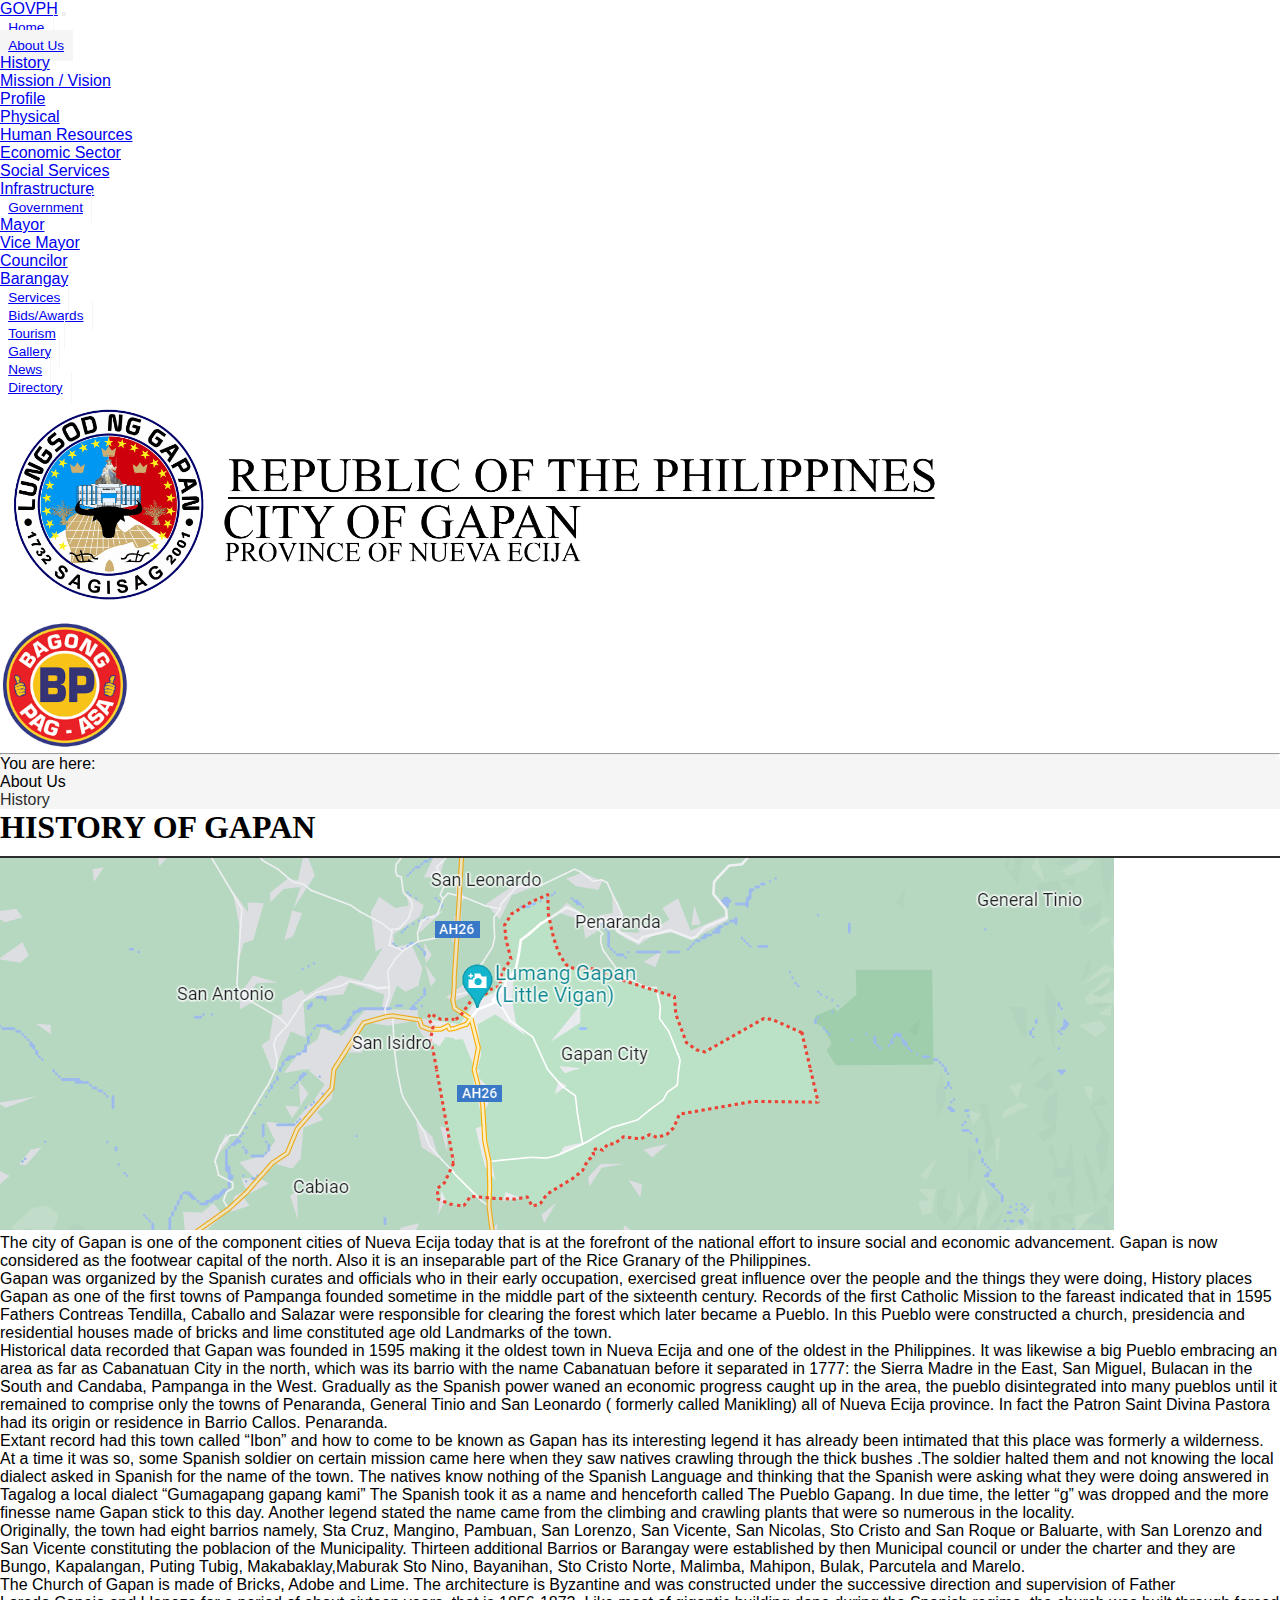
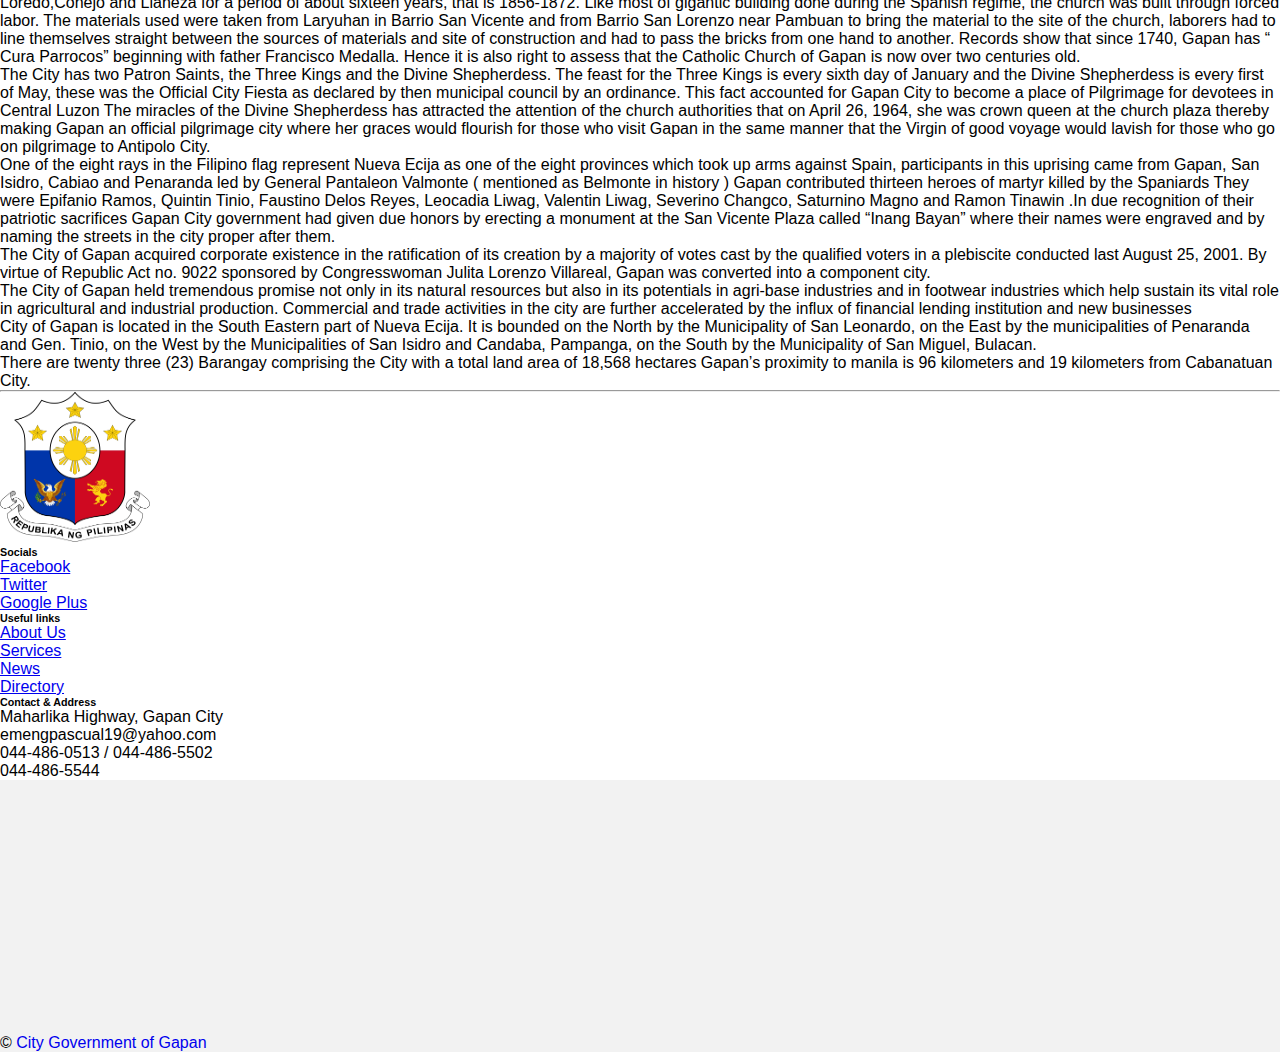
<file: history.html>
<!DOCTYPE html>
<html lang="en">

<head>
	<meta charset="UTF-8">
	<meta http-equiv="X-UA-Compatible" content="IE=edge">
	<meta name="viewport" content="width=device-width, initial-scale=1.0">
	<title>Gapan City</title>
	<link href="https://cdn.jsdelivr.net/npm/bootstrap@5.3.0-alpha1/dist/css/bootstrap.min.css" rel="stylesheet"
		integrity="sha384-GLhlTQ8iRABdZLl6O3oVMWSktQOp6b7In1Zl3/Jr59b6EGGoI1aFkw7cmDA6j6gD" crossorigin="anonymous">
	<script src="https://cdn.jsdelivr.net/npm/bootstrap@5.3.0-alpha1/dist/js/bootstrap.bundle.min.js"
		integrity="sha384-w76AqPfDkMBDXo30jS1Sgez6pr3x5MlQ1ZAGC+nuZB+EYdgRZgiwxhTBTkF7CXvN"
		crossorigin="anonymous"></script>
	<link rel="stylesheet" type="text/css" href="css/styles.css">
</head>

<body>
	<nav class="navbar sticky-top navbar-expand-lg bg-light p-0 shadow">
		<div class="container">
			<a class="navbar-brand" href="#">GOVPH</a>
			<button class="navbar-toggler my-2" type="button" data-bs-toggle="collapse" data-bs-target="#navbarNav"
				aria-controls="navbarNav" aria-expanded="false" aria-label="Toggle navigation">
				<span class="navbar-toggler-icon"></span>
			</button>
			<div class="collapse navbar-collapse" id="navbarNav">
				<ul class="navbar-nav">
					<li class="nav-item">
						<a class="nav-link p-3" href="index.html">Home</a>
					</li>
					<li class="nav-item dropdown">
						<a class="nav-link dropdown-toggle p-3 active" href="#" role="button" data-bs-toggle="dropdown"
							aria-expanded="false">
							About Us
						</a>
						<ul class="dropdown-menu">
							<li><a class="dropdown-item custom-active" aria-current="page" href="history.html">History</a></li>
							<li><a class="dropdown-item" href="#">Mission / Vision</a></li>
							<!-- <li>
								<hr class="dropdown-divider">
							</li> -->
							<li><a class="dropdown-item" href="#">Profile</a></li>
							<li><a class="dropdown-item" href="#">Physical</a></li>
							<li><a class="dropdown-item" href="#">Human Resources</a></li>
							<li><a class="dropdown-item" href="#">Economic Sector</a></li>
							<li><a class="dropdown-item" href="#">Social Services</a></li>
							<li><a class="dropdown-item" href="#">Infrastructure</a></li>
						</ul>
					</li>
					<li class="nav-item dropdown">
						<a class="nav-link dropdown-toggle p-3" href="#" role="button" data-bs-toggle="dropdown"
							aria-expanded="false">
							Government
						</a>
						<ul class="dropdown-menu">
							<li><a class="dropdown-item" href="#">Mayor</a></li>
							<li><a class="dropdown-item" href="#">Vice Mayor</a></li>
							<!-- <li>
								<hr class="dropdown-divider">
							</li> -->
							<li><a class="dropdown-item" href="#">Councilor</a></li>
							<li><a class="dropdown-item" href="#">Barangay</a></li>
						</ul>
					</li>
					<!-- <li class="nav-itemr">
						<a class="nav-link p-3" href="government.html">Government</a>
					</li> -->
					<li class="nav-item">
						<a class="nav-link p-3" href="services.html">Services</a>
					</li>
					<li class="nav-item">
						<a class="nav-link p-3" href="bids-awards.html">Bids/Awards</a>
					</li>
					<li class="nav-item">
						<a class="nav-link p-3" href="tourism.html">Tourism</a>
					</li>
					<li class="nav-item">
						<a class="nav-link p-3" href="gallery.html">Gallery</a>
					</li>
					<li class="nav-item">
						<a class="nav-link p-3" href="news.html">News</a>
					</li>
					<li class="nav-item">
						<a class="nav-link p-3" href="directory.html">Directory</a>
					</li>
				</ul>
			</div>
		</div>
	</nav>

	<header>
		<div class="container mt-3">
			<div class="row header">
				<div class="col-md-9">
					<img class="masthead" src="/img/gapan-icon.png" alt="gapan_logo">
				</div>
				<div class="col-md-3 d-flex justify-content-end">
					<img class="bp-logo" src="/img/bp-logo.png" width="130" height="130" alt="bp-logo">
				</div>
			</div>
		</div>

		<hr>


	</header>

	<main>
		<div class="container-fluid">

			<div class="row custom-breadcrumbs mb-3 mx-1 py-2">
				<nav class="d-flex" style="--bs-breadcrumb-divider: '>';" aria-label="breadcrumb">
					<p class="my-auto">You are here:&nbsp;</p>
					<ol class="breadcrumb my-auto">
						<li class="breadcrumb-item">About Us</li>
						<li class="breadcrumb-item active"><a href="history.html">History</a></li>
					</ol>
				</nav>
			</div>

			<div class="container">
				<div class="row bg-dark text-light py-2">
					<div class="col-md-12 d-flex align-items-center justify-content-center">
						<h1 class="my-auto ff-times-new-roman">HISTORY OF GAPAN</h1>
					</div>
				</div>

				<div class="divider row mb-3"></div>

				<div class="row mb-3">
					<div class="col-md-12">
						<img class="img-fluid rounded" src="/img/gapan-map.png" alt="">
					</div>
				</div>

				<div class="row">
					<figure class="text-justify mx-auto">
						<blockquote class="blockquote">
							<p>
								The city of Gapan is one of the component cities of Nueva Ecija today that is at the
								forefront of the national effort to insure social and economic advancement. Gapan is now
								considered as the footwear capital of the north. Also it is an inseparable part of the
								Rice Granary of the Philippines.
							</p>
							<p>
								Gapan was organized by the Spanish curates and officials who in their early occupation,
								exercised great influence over the people and the things they were doing, History places
								Gapan as one of the first towns of Pampanga founded sometime in the middle part of the
								sixteenth century. Records of the first Catholic Mission to the fareast indicated that
								in 1595 Fathers Contreas Tendilla, Caballo and Salazar were responsible for clearing the
								forest which later became a Pueblo. In this Pueblo were constructed a church,
								presidencia and residential houses made of bricks and lime constituted age old Landmarks
								of the town.
							</p>
							<p>
								Historical data recorded that Gapan was founded in 1595 making it the oldest town in
								Nueva Ecija and one of the oldest in the Philippines. It was likewise a big Pueblo
								embracing an area as far as Cabanatuan City in the north, which was its barrio with the
								name Cabanatuan before it separated in 1777: the Sierra Madre in the East, San Miguel,
								Bulacan in the South and Candaba, Pampanga in the West. Gradually as the Spanish power
								waned an economic progress caught up in the area, the pueblo disintegrated into many
								pueblos until it remained to comprise only the towns of Penaranda, General Tinio and San
								Leonardo ( formerly called Manikling) all of Nueva Ecija province. In fact the Patron
								Saint Divina Pastora had its origin or residence in Barrio Callos. Penaranda.
							</p>
							<p>
								Extant record had this town called “Ibon” and how to come to be known as Gapan has its
								interesting legend it has already been intimated that this place was formerly a
								wilderness. At a time it was so, some Spanish soldier on certain mission came here when
								they saw natives crawling through the thick bushes .The soldier halted them and not
								knowing the local dialect asked in Spanish for the name of the town. The natives know
								nothing of the Spanish Language and thinking that the Spanish were asking what they were
								doing answered in Tagalog a local dialect “Gumagapang gapang kami” The Spanish took it
								as a name and henceforth called The Pueblo Gapang. In due time, the letter “g” was
								dropped and the more finesse name Gapan stick to this day. Another legend stated the
								name came from the climbing and crawling plants that were so numerous in the locality.
							</p>
							<p>
								Originally, the town had eight barrios namely, Sta Cruz, Mangino, Pambuan, San Lorenzo,
								San Vicente, San Nicolas, Sto Cristo and San Roque or Baluarte, with San Lorenzo and San
								Vicente constituting the poblacion of the Municipality. Thirteen additional Barrios or
								Barangay were established by then Municipal council or under the charter and they are
								Bungo, Kapalangan, Puting Tubig, Makabaklay,Maburak Sto Nino, Bayanihan, Sto Cristo
								Norte, Malimba, Mahipon, Bulak, Parcutela and Marelo.
							</p>
							<p>
								The Church of Gapan is made of Bricks, Adobe and Lime. The architecture is Byzantine and
								was constructed under the successive direction and supervision of Father Loredo,Conejo
								and Llaneza for a period of about sixteen years, that is 1856-1872. Like most of
								gigantic building done during the Spanish regime, the church was built through forced
								labor. The materials used were taken from Laryuhan in Barrio San Vicente and from Barrio
								San Lorenzo near Pambuan to bring the material to the site of the church, laborers had
								to line themselves straight between the sources of materials and site of construction
								and had to pass the bricks from one hand to another. Records show that since 1740, Gapan
								has “ Cura Parrocos” beginning with father Francisco Medalla. Hence it is also right to
								assess that the Catholic Church of Gapan is now over two centuries old.
							</p>
							<p>
								The City has two Patron Saints, the Three Kings and the Divine Shepherdess. The feast
								for the Three Kings is every sixth day of January and the Divine Shepherdess is every
								first of May, these was the Official City Fiesta as declared by then municipal council
								by an ordinance. This fact accounted for Gapan City to become a place of Pilgrimage for
								devotees in Central Luzon The miracles of the Divine Shepherdess has attracted the
								attention of the church authorities that on April 26, 1964, she was crown queen at the
								church plaza thereby making Gapan an official pilgrimage city where her graces would
								flourish for those who visit Gapan in the same manner that the Virgin of good voyage
								would lavish for those who go on pilgrimage to Antipolo City.
							</p>
							<p>
								One of the eight rays in the Filipino flag represent Nueva Ecija as one of the eight
								provinces which took up arms against Spain, participants in this uprising came from
								Gapan, San Isidro, Cabiao and Penaranda led by General Pantaleon Valmonte ( mentioned as
								Belmonte in history ) Gapan contributed thirteen heroes of martyr killed by the
								Spaniards They were Epifanio Ramos, Quintin Tinio, Faustino Delos Reyes, Leocadia Liwag,
								Valentin Liwag, Severino Changco, Saturnino Magno and Ramon Tinawin .In due recognition
								of their patriotic sacrifices Gapan City government had given due honors by erecting a
								monument at the San Vicente Plaza called “Inang Bayan” where their names were engraved
								and by naming the streets in the city proper after them.
							</p>
							<p>The City of Gapan acquired corporate existence in the ratification of its creation by a
								majority of votes cast by the qualified voters in a plebiscite conducted last August 25,
								2001. By virtue of Republic Act no. 9022 sponsored by Congresswoman Julita Lorenzo
								Villareal, Gapan was converted into a component city.</p>
							<p>The City of Gapan held tremendous promise not only in its natural resources but also in
								its potentials in agri-base industries and in footwear industries which help sustain its
								vital role in agricultural and industrial production. Commercial and trade activities in
								the city are further accelerated by the influx of financial lending institution and new
								businesses
							</p>
							<p>City of Gapan is located in the South Eastern part of Nueva Ecija. It is bounded on the
								North by the Municipality of San Leonardo, on the East by the municipalities of
								Penaranda and Gen. Tinio, on the West by the Municipalities of San Isidro and Candaba,
								Pampanga, on the South by the Municipality of San Miguel, Bulacan.
							</p>
							<p>
								There are twenty three (23) Barangay comprising the City with a total land area of
								18,568 hectares Gapan’s proximity to manila is 96 kilometers and 19 kilometers from
								Cabanatuan City.
							</p>
						</blockquote>
					</figure>
				</div>

				<!-- <div class="row">
					<div class="col-md-6"
						style="background-image: url('img/gapan.jpg'); height: 350px; background-size: cover; background-position: center;">
					</div>
					<div class="col-md-6 d-flex align-items-center">
						<figure class="text-center mx-auto">
							<blockquote class="blockquote">
								<p>The city of Gapan is one of the component cities of Nueva Ecija today that is at the
									forefront of the national effort to insure social and economic advancement. Gapan is
									now considered as the footwear capital of the north. Also it is an inseparable part
									of the Rice Granary of the Philippines.</p>
							</blockquote>
						</figure>
					</div>
				</div>

				<div class="row flex-row-reverse">
					<div class="col-md-6"
						style="background-image: url('img/gapan.jpg'); height: 350px; background-size: cover; background-position: center;">
					</div>
					<div class="col-md-6 d-flex align-items-center">
						<figure class="text-center mx-auto">
							<blockquote class="blockquote">
								<p>Gapan was organized by the Spanish curates and officials who in their early
									occupation, exercised great influence over the people and the things they were
									doing, History places Gapan as one of the first towns of Pampanga founded sometime
									in the middle part of the sixteenth century. Records of the first Catholic Mission
									to the fareast indicated that in 1595 Fathers Contreas Tendilla, Caballo and Salazar
									were responsible for clearing the forest which later became a Pueblo. In this Pueblo
									were constructed a church, presidencia and residential houses made of bricks and
									lime constituted age old Landmarks of the town.</p>
							</blockquote>
						</figure>
					</div>
				</div>

				<div class="row">
					<div class="col-md-6"
						style="background-image: url('img/gapan.jpg'); height: 350px; background-size: cover; background-position: center;">
					</div>
					<div class="col-md-6 d-flex align-items-center">
						<figure class="text-center mx-auto">
							<blockquote class="blockquote">
								<p> Historical data recorded that Gapan was founded in 1595 making it the oldest town in
									Nueva Ecija and one of the oldest in the Philippines. It was likewise a big Pueblo
									embracing an area as far as Cabanatuan City in the north, which was its barrio with
									the name Cabanatuan before it separated in 1777: the Sierra Madre in the East, San
									Miguel, Bulacan in the South and Candaba, Pampanga in the West. Gradually as the
									Spanish power waned an economic progress caught up in the area, the pueblo
									disintegrated into many pueblos until it remained to comprise only the towns of
									Penaranda, General Tinio and San Leonardo ( formerly called Manikling) all of Nueva
									Ecija province. In fact the Patron Saint Divina Pastora had its origin or residence
									in Barrio Callos. Penaranda.</p>
							</blockquote>
						</figure>
					</div>
				</div> -->
			</div>

		</div>
	</main>

	<hr>

	<!-- Footer -->
	<footer class="text-center text-lg-start bg-light text-muted">
		<section class="d-flex justify-content-center justify-content-lg-between">
			<!-- Right -->
			<div>
				<a href="" class="me-4 text-reset">
					<i class="fab fa-facebook-f"></i>
				</a>
				<a href="" class="me-4 text-reset">
					<i class="fab fa-twitter"></i>
				</a>
				<a href="" class="me-4 text-reset">
					<i class="fab fa-google"></i>
				</a>
				<a href="" class="me-4 text-reset">
					<i class="fab fa-instagram"></i>
				</a>
				<a href="" class="me-4 text-reset">
					<i class="fab fa-linkedin"></i>
				</a>
				<a href="" class="me-4 text-reset">
					<i class="fab fa-github"></i>
				</a>
			</div>
			<!-- Right -->
		</section>
		<!-- Section: Social media -->

		<!-- Section: Links  -->
		<section class="">
			<div class="container text-center text-md-start mt-5">
				<!-- Grid row -->
				<div class="row mt-3">
					<!-- Grid column -->
					<div class="col-md-3 col-lg-4 col-xl-3 mx-auto mb-4">
						<!-- Content -->
						<img src="/img/phil-logo.png" width="150" height="150" alt="">
					</div>
					<!-- Grid column -->

					<!-- Grid column -->
					<div class="col-md-2 col-lg-2 col-xl-2 mx-auto mb-4">
						<!-- Links -->
						<h6 class="text-uppercase fw-bold mb-4">
							Socials
						</h6>
						<p>
							<a href="#!" class="text-reset">Facebook</a>
						</p>
						<p>
							<a href="#!" class="text-reset">Twitter</a>
						</p>
						<p>
							<a href="#!" class="text-reset">Google Plus</a>
						</p>
					</div>
					<!-- Grid column -->

					<!-- Grid column -->
					<div class="col-md-3 col-lg-2 col-xl-2 mx-auto mb-4">
						<!-- Links -->
						<h6 class="text-uppercase fw-bold mb-4">
							Useful links
						</h6>
						<p>
							<a href="#!" class="text-reset">About Us</a>
						</p>
						<p>
							<a href="#!" class="text-reset">Services</a>
						</p>
						<p>
							<a href="#!" class="text-reset">News</a>
						</p>
						<p>
							<a href="#!" class="text-reset">Directory</a>
						</p>
					</div>
					<!-- Grid column -->

					<!-- Grid column -->
					<div class="col-md-4 col-lg-3 col-xl-3 mx-auto mb-md-0 mb-4">
						<!-- Links -->
						<h6 class="text-uppercase fw-bold mb-4">Contact & Address</h6>
						<p><i class="fas fa-home me-3"></i> Maharlika Highway, Gapan City</p>
						<p>
							<i class="fas fa-envelope me-3"></i>
							emengpascual19@yahoo.com
						</p>
						<p><i class="fas fa-phone me-3"></i> 044-486-0513 / 044-486-5502</p>
						<p><i class="fas fa-phone me-3"></i> 044-486-5544</p>
					</div>
					<!-- Grid column -->
				</div>
				<!-- Grid row -->
			</div>
		</section>
		<!-- Section: Links  -->

		<section class="d-flex justify-content-center justify-content-lg-between">
			<!-- Right -->
			<div>
				<a href="" class="me-4 text-reset">
					<i class="fab fa-facebook-f"></i>
				</a>
				<a href="" class="me-4 text-reset">
					<i class="fab fa-twitter"></i>
				</a>
				<a href="" class="me-4 text-reset">
					<i class="fab fa-google"></i>
				</a>
				<a href="" class="me-4 text-reset">
					<i class="fab fa-instagram"></i>
				</a>
				<a href="" class="me-4 text-reset">
					<i class="fab fa-linkedin"></i>
				</a>
				<a href="" class="me-4 text-reset">
					<i class="fab fa-github"></i>
				</a>
			</div>
			<!-- Right -->
		</section>
		<!-- Section: Social media -->

		<!-- Section: Map  -->
		<section class="p-0" style="background-color: rgba(0, 0, 0, 0.05);">
			<iframe
				src="https://www.google.com/maps/embed?pb=!1m18!1m12!1m3!1d15394.152677555096!2d120.93237690781253!3d15.292961100000017!2m3!1f0!2f0!3f0!3m2!1i1024!2i768!4f13.1!3m3!1m2!1s0x339721ceeb70e70b%3A0xaf3789a46f0ac5ee!2sMayor&#39;s%20Office%20%40%20Gapan%20City%20Hall!5e0!3m2!1sen!2sph!4v1678072494283!5m2!1sen!2sph"
				width="100%" height="250" style="border:0;" allowfullscreen="" loading="lazy"
				referrerpolicy="no-referrer-when-downgrade"></iframe>
		</section>
		<!-- Section: Map  -->

		<!-- Copyright -->
		<div class="text-center p-4" style="background-color: rgba(0, 0, 0, 0.05);">
			©
			<a class="text-reset fw-bold copyright" href="https://www.youtube.com/watch?v=J3zA1LJYLyU"
				target="_blank">City Government of Gapan</a>
		</div>
		<!-- Copyright -->
	</footer>
	<!-- Footer -->
</body>

</html>
</file>
<file: css/styles.css>
@import url('https://fonts.googleapis.com/css2?family=Poppins:wght@300;400;500;600;700;800;900&display=swap');

:root {
	--light: #ffffff;
	--dark: #2d2d2d;
	--tertiary: #f5f5f5;
	--success: #83ff67;
}

* {
	padding: 0;
	margin: 0;
	box-sizing: border-box;
	/* font-size: 0.85rem; */
	font-family: "Helvetica Neue", "Helvetica", Helvetica, Arial, sans-serif;
}

.navbar .navbar-nav .nav-link:hover {
	background-color: var(--tertiary);
}

.navbar .navbar-nav .nav-link {
	padding: 0.6em;
	border-right: 1px solid var(--tertiary);
}

.custom-breadcrumbs {
	background-color: var(--tertiary);
	border-radius: 5px;
}

.custom-breadcrumb {
	color: #2d2d2d;
	display: flex;
	justify-content: start;
	align-items: center;
}

.breadcrumb-item>a {
	text-decoration: none;
	color: #2d2d2d;
}

.nav-link {
	font-size: 0.85rem;
}

.active {
	background-color: var(--tertiary);
}

.masthead {
	max-width: 100%;
	height: auto;
	-ms-interpolation-mode: bicubic;
	display: inline-block;
	vertical-align: middle;
}

.copyright {
	text-decoration: none;
}

@media only screen and (max-width: 768px) {
	#pst-container {
		font-size: 0.50rem;
	}
}

.ff-times-new-roman {
	font-family: 'Times New Roman', Times, serif;
}

.divider {
	background-color: var(--dark);
	height: 2px;
	margin-top: 10px;
}

.custom-active {
	background-color: var(--tertiary);
}

.custom-container {
	position: relative;
	background-size: cover;
	background-position: center;
	background-repeat: no-repeat;
	height: 0;
	padding: 50%;
	/* width: 50%; */
	/* border-radius: 5px; */
}

.image {
	display: block;
	width: 100%;
	height: auto;
	/* border-radius: 5px; */
}

.overlay {
	position: absolute;
	top: 0;
	bottom: 0;
	left: 0;
	right: 0;
	height: 100%;
	width: 100%;
	opacity: 0;
	transition: .5s ease;
	background-color: rgba(0, 0, 0, 0.5);
	/* border-radius: 5px; */
}

.custom-container:hover .overlay {
	opacity: 1;
	/* border-radius: 5px; */
}

.text {
	color: white;
	font-size: 12px;
	width: 100%;
	position: absolute;
	top: 40%;
	left: 50%;
	-webkit-transform: translate(-50%, -50%);
	-ms-transform: translate(-50%, -50%);
	transform: translate(-50%, -50%);
	text-align: center;
}

.button {
	color: white;
	font-size: 15px;
	position: absolute;
	top: 60%;
	left: 50%;
	-webkit-transform: translate(-50%, -50%);
	-ms-transform: translate(-50%, -50%);
	transform: translate(-50%, -50%);
	text-align: center;
}

@media only screen and (max-width: 780px) {
	.bp-logo {
		display: none;
	}

	.masthead {
		margin: 10px auto 0px auto;
	}
}
</file>
